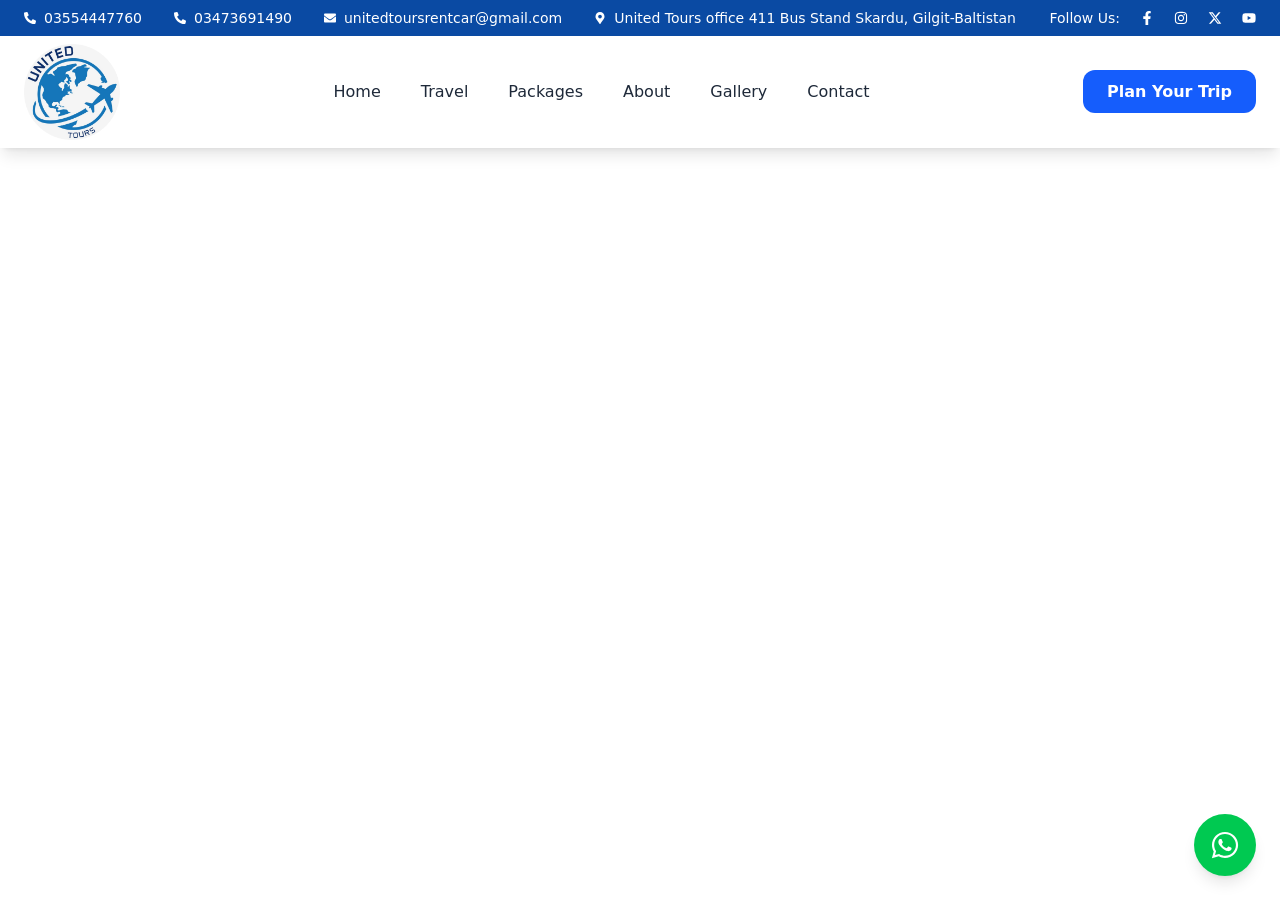
<file: index.html>
<!doctype html>
<html lang="en">
<head>
  <meta charset="UTF-8" />
  <link rel="icon" type="image/png" href="/logousvg.png" />
  <meta name="viewport" content="width=device-width, initial-scale=1.0" />
  <title>United Tours</title>
  <script type="module" crossorigin src="/assets/index-88pg0svN.js"></script>
  <link rel="stylesheet" crossorigin href="/assets/index-CH69u23Z.css">
</head>
<body>
  <div id="root"></div>
</body>
</html>
</file>
<file: assets/index-CH69u23Z.css>
/*! tailwindcss v4.3.0 | MIT License | https://tailwindcss.com */
@layer properties{@supports (((-webkit-hyphens:none)) and (not (margin-trim:inline))) or ((-moz-orient:inline) and (not (color:rgb(from red r g b)))){*,:before,:after,::backdrop{--tw-translate-x:0;--tw-translate-y:0;--tw-translate-z:0;--tw-rotate-x:initial;--tw-rotate-y:initial;--tw-rotate-z:initial;--tw-skew-x:initial;--tw-skew-y:initial;--tw-space-y-reverse:0;--tw-border-style:solid;--tw-gradient-position:initial;--tw-gradient-from:#0000;--tw-gradient-via:#0000;--tw-gradient-to:#0000;--tw-gradient-stops:initial;--tw-gradient-via-stops:initial;--tw-gradient-from-position:0%;--tw-gradient-via-position:50%;--tw-gradient-to-position:100%;--tw-leading:initial;--tw-font-weight:initial;--tw-tracking:initial;--tw-shadow:0 0 #0000;--tw-shadow-color:initial;--tw-shadow-alpha:100%;--tw-inset-shadow:0 0 #0000;--tw-inset-shadow-color:initial;--tw-inset-shadow-alpha:100%;--tw-ring-color:initial;--tw-ring-shadow:0 0 #0000;--tw-inset-ring-color:initial;--tw-inset-ring-shadow:0 0 #0000;--tw-ring-inset:initial;--tw-ring-offset-width:0px;--tw-ring-offset-color:#fff;--tw-ring-offset-shadow:0 0 #0000;--tw-blur:initial;--tw-brightness:initial;--tw-contrast:initial;--tw-grayscale:initial;--tw-hue-rotate:initial;--tw-invert:initial;--tw-opacity:initial;--tw-saturate:initial;--tw-sepia:initial;--tw-drop-shadow:initial;--tw-drop-shadow-color:initial;--tw-drop-shadow-alpha:100%;--tw-drop-shadow-size:initial;--tw-backdrop-blur:initial;--tw-backdrop-brightness:initial;--tw-backdrop-contrast:initial;--tw-backdrop-grayscale:initial;--tw-backdrop-hue-rotate:initial;--tw-backdrop-invert:initial;--tw-backdrop-opacity:initial;--tw-backdrop-saturate:initial;--tw-backdrop-sepia:initial;--tw-duration:initial;--tw-scale-x:1;--tw-scale-y:1;--tw-scale-z:1;--tw-content:""}}}@layer theme{:root,:host{--font-sans:ui-sans-serif, system-ui, sans-serif, "Apple Color Emoji", "Segoe UI Emoji", "Segoe UI Symbol", "Noto Color Emoji";--font-mono:ui-monospace, SFMono-Regular, Menlo, Monaco, Consolas, "Liberation Mono", "Courier New", monospace;--color-orange-500:oklch(70.5% .213 47.604);--color-green-500:oklch(72.3% .219 149.579);--color-green-600:oklch(62.7% .194 149.214);--color-cyan-500:oklch(71.5% .143 215.221);--color-cyan-600:oklch(60.9% .126 221.723);--color-blue-50:oklch(97% .014 254.604);--color-blue-100:oklch(93.2% .032 255.585);--color-blue-200:oklch(88.2% .059 254.128);--color-blue-400:oklch(70.7% .165 254.624);--color-blue-500:oklch(62.3% .214 259.815);--color-blue-600:oklch(54.6% .245 262.881);--color-blue-700:oklch(48.8% .243 264.376);--color-pink-600:oklch(59.2% .249 .584);--color-slate-50:oklch(98.4% .003 247.858);--color-slate-100:oklch(96.8% .007 247.896);--color-slate-300:oklch(86.9% .022 252.894);--color-slate-400:oklch(70.4% .04 256.788);--color-slate-500:oklch(55.4% .046 257.417);--color-slate-600:oklch(44.6% .043 257.281);--color-slate-700:oklch(37.2% .044 257.287);--color-slate-800:oklch(27.9% .041 260.031);--color-slate-900:oklch(20.8% .042 265.755);--color-gray-50:oklch(98.5% .002 247.839);--color-gray-100:oklch(96.7% .003 264.542);--color-gray-200:oklch(92.8% .006 264.531);--color-gray-400:oklch(70.7% .022 261.325);--color-gray-500:oklch(55.1% .027 264.364);--color-gray-600:oklch(44.6% .03 256.802);--color-gray-700:oklch(37.3% .034 259.733);--color-gray-800:oklch(27.8% .033 256.848);--color-gray-900:oklch(21% .034 264.665);--color-black:#000;--color-white:#fff;--spacing:.25rem;--container-xl:36rem;--container-2xl:42rem;--container-3xl:48rem;--container-6xl:72rem;--container-7xl:80rem;--text-xs:.75rem;--text-xs--line-height:calc(1 / .75);--text-sm:.875rem;--text-sm--line-height:calc(1.25 / .875);--text-base:1rem;--text-base--line-height:calc(1.5 / 1);--text-lg:1.125rem;--text-lg--line-height:calc(1.75 / 1.125);--text-xl:1.25rem;--text-xl--line-height:calc(1.75 / 1.25);--text-2xl:1.5rem;--text-2xl--line-height:calc(2 / 1.5);--text-3xl:1.875rem;--text-3xl--line-height:calc(2.25 / 1.875);--text-4xl:2.25rem;--text-4xl--line-height:calc(2.5 / 2.25);--text-5xl:3rem;--text-5xl--line-height:1;--text-6xl:3.75rem;--text-6xl--line-height:1;--text-7xl:4.5rem;--text-7xl--line-height:1;--font-weight-medium:500;--font-weight-semibold:600;--font-weight-bold:700;--font-weight-extrabold:800;--font-weight-black:900;--tracking-tight:-.025em;--tracking-wide:.025em;--tracking-wider:.05em;--tracking-widest:.1em;--leading-tight:1.25;--leading-relaxed:1.625;--radius-md:.375rem;--radius-lg:.5rem;--radius-xl:.75rem;--radius-2xl:1rem;--radius-3xl:1.5rem;--blur-sm:8px;--blur-md:12px;--default-transition-duration:.15s;--default-transition-timing-function:cubic-bezier(.4, 0, .2, 1);--default-font-family:var(--font-sans);--default-mono-font-family:var(--font-mono)}}@layer base{*,:after,:before,::backdrop{box-sizing:border-box;border:0 solid;margin:0;padding:0}::file-selector-button{box-sizing:border-box;border:0 solid;margin:0;padding:0}html,:host{-webkit-text-size-adjust:100%;tab-size:4;line-height:1.5;font-family:var(--default-font-family,ui-sans-serif, system-ui, sans-serif, "Apple Color Emoji", "Segoe UI Emoji", "Segoe UI Symbol", "Noto Color Emoji");font-feature-settings:var(--default-font-feature-settings,normal);font-variation-settings:var(--default-font-variation-settings,normal);-webkit-tap-highlight-color:transparent}hr{height:0;color:inherit;border-top-width:1px}abbr:where([title]){-webkit-text-decoration:underline dotted;text-decoration:underline dotted}h1,h2,h3,h4,h5,h6{font-size:inherit;font-weight:inherit}a{color:inherit;-webkit-text-decoration:inherit;-webkit-text-decoration:inherit;-webkit-text-decoration:inherit;-webkit-text-decoration:inherit;text-decoration:inherit}b,strong{font-weight:bolder}code,kbd,samp,pre{font-family:var(--default-mono-font-family,ui-monospace, SFMono-Regular, Menlo, Monaco, Consolas, "Liberation Mono", "Courier New", monospace);font-feature-settings:var(--default-mono-font-feature-settings,normal);font-variation-settings:var(--default-mono-font-variation-settings,normal);font-size:1em}small{font-size:80%}sub,sup{vertical-align:baseline;font-size:75%;line-height:0;position:relative}sub{bottom:-.25em}sup{top:-.5em}table{text-indent:0;border-color:inherit;border-collapse:collapse}:-moz-focusring{outline:auto}progress{vertical-align:baseline}summary{display:list-item}ol,ul,menu{list-style:none}img,svg,video,canvas,audio,iframe,embed,object{vertical-align:middle;display:block}img,video{max-width:100%;height:auto}button,input,select,optgroup,textarea{font:inherit;font-feature-settings:inherit;font-variation-settings:inherit;letter-spacing:inherit;color:inherit;opacity:1;background-color:#0000;border-radius:0}::file-selector-button{font:inherit;font-feature-settings:inherit;font-variation-settings:inherit;letter-spacing:inherit;color:inherit;opacity:1;background-color:#0000;border-radius:0}:where(select:is([multiple],[size])) optgroup{font-weight:bolder}:where(select:is([multiple],[size])) optgroup option{padding-inline-start:20px}::file-selector-button{margin-inline-end:4px}::placeholder{opacity:1}@supports (not ((-webkit-appearance:-apple-pay-button))) or (contain-intrinsic-size:1px){::placeholder{color:currentColor}@supports (color:color-mix(in lab, red, red)){::placeholder{color:color-mix(in oklab, currentcolor 50%, transparent)}}}textarea{resize:vertical}::-webkit-search-decoration{-webkit-appearance:none}::-webkit-date-and-time-value{min-height:1lh;text-align:inherit}::-webkit-datetime-edit{display:inline-flex}::-webkit-datetime-edit-fields-wrapper{padding:0}::-webkit-datetime-edit{padding-block:0}::-webkit-datetime-edit-year-field{padding-block:0}::-webkit-datetime-edit-month-field{padding-block:0}::-webkit-datetime-edit-day-field{padding-block:0}::-webkit-datetime-edit-hour-field{padding-block:0}::-webkit-datetime-edit-minute-field{padding-block:0}::-webkit-datetime-edit-second-field{padding-block:0}::-webkit-datetime-edit-millisecond-field{padding-block:0}::-webkit-datetime-edit-meridiem-field{padding-block:0}::-webkit-calendar-picker-indicator{line-height:1}:-moz-ui-invalid{box-shadow:none}button,input:where([type=button],[type=reset],[type=submit]){appearance:button}::file-selector-button{appearance:button}::-webkit-inner-spin-button{height:auto}::-webkit-outer-spin-button{height:auto}[hidden]:where(:not([hidden=until-found])){display:none!important}}@layer components;@layer utilities{.absolute{position:absolute}.fixed{position:fixed}.relative{position:relative}.inset-0{inset:calc(var(--spacing) * 0)}.-top-40{top:calc(var(--spacing) * -40)}.top-0{top:calc(var(--spacing) * 0)}.top-1\/2{top:50%}.top-4{top:calc(var(--spacing) * 4)}.right-0{right:calc(var(--spacing) * 0)}.right-4{right:calc(var(--spacing) * 4)}.right-6{right:calc(var(--spacing) * 6)}.bottom-0{bottom:calc(var(--spacing) * 0)}.bottom-6{bottom:calc(var(--spacing) * 6)}.left-0{left:calc(var(--spacing) * 0)}.left-5{left:calc(var(--spacing) * 5)}.z-10{z-index:10}.z-50{z-index:50}.mx-auto{margin-inline:auto}.my-5{margin-block:calc(var(--spacing) * 5)}.my-6{margin-block:calc(var(--spacing) * 6)}.mt-1{margin-top:calc(var(--spacing) * 1)}.mt-2{margin-top:calc(var(--spacing) * 2)}.mt-3{margin-top:calc(var(--spacing) * 3)}.mt-4{margin-top:calc(var(--spacing) * 4)}.mt-5{margin-top:calc(var(--spacing) * 5)}.mt-6{margin-top:calc(var(--spacing) * 6)}.mt-8{margin-top:calc(var(--spacing) * 8)}.mt-10{margin-top:calc(var(--spacing) * 10)}.mt-12{margin-top:calc(var(--spacing) * 12)}.mt-14{margin-top:calc(var(--spacing) * 14)}.mt-16{margin-top:calc(var(--spacing) * 16)}.mt-20{margin-top:calc(var(--spacing) * 20)}.mt-24{margin-top:calc(var(--spacing) * 24)}.mb-3{margin-bottom:calc(var(--spacing) * 3)}.mb-4{margin-bottom:calc(var(--spacing) * 4)}.mb-6{margin-bottom:calc(var(--spacing) * 6)}.mb-8{margin-bottom:calc(var(--spacing) * 8)}.mb-10{margin-bottom:calc(var(--spacing) * 10)}.mb-14{margin-bottom:calc(var(--spacing) * 14)}.mb-16{margin-bottom:calc(var(--spacing) * 16)}.ml-2{margin-left:calc(var(--spacing) * 2)}.ml-auto{margin-left:auto}.block{display:block}.flex{display:flex}.grid{display:grid}.hidden{display:none}.inline-block{display:inline-block}.inline-flex{display:inline-flex}.h-1{height:calc(var(--spacing) * 1)}.h-12{height:calc(var(--spacing) * 12)}.h-16{height:calc(var(--spacing) * 16)}.h-24{height:calc(var(--spacing) * 24)}.h-60{height:calc(var(--spacing) * 60)}.h-64{height:calc(var(--spacing) * 64)}.h-\[136px\]{height:136px}.h-\[450px\]{height:450px}.h-\[550px\]{height:550px}.h-full{height:100%}.max-h-0{max-height:calc(var(--spacing) * 0)}.max-h-\[600px\]{max-height:600px}.min-h-\[70px\]{min-height:70px}.min-h-screen{min-height:100vh}.w-12{width:calc(var(--spacing) * 12)}.w-16{width:calc(var(--spacing) * 16)}.w-\[450px\]{width:450px}.w-auto{width:auto}.w-full{width:100%}.max-w-2xl{max-width:var(--container-2xl)}.max-w-3xl{max-width:var(--container-3xl)}.max-w-6xl{max-width:var(--container-6xl)}.max-w-7xl{max-width:var(--container-7xl)}.max-w-xl{max-width:var(--container-xl)}.-translate-y-1\/2{--tw-translate-y:calc(calc(1 / 2 * 100%) * -1);translate:var(--tw-translate-x) var(--tw-translate-y)}.transform{transform:var(--tw-rotate-x,) var(--tw-rotate-y,) var(--tw-rotate-z,) var(--tw-skew-x,) var(--tw-skew-y,)}.cursor-pointer{cursor:pointer}.resize-none{resize:none}.auto-rows-\[220px\]{grid-auto-rows:220px}.grid-cols-1{grid-template-columns:repeat(1,minmax(0,1fr))}.grid-cols-2{grid-template-columns:repeat(2,minmax(0,1fr))}.grid-cols-3{grid-template-columns:repeat(3,minmax(0,1fr))}.flex-col{flex-direction:column}.items-center{align-items:center}.items-start{align-items:flex-start}.justify-between{justify-content:space-between}.justify-center{justify-content:center}.gap-2{gap:calc(var(--spacing) * 2)}.gap-3{gap:calc(var(--spacing) * 3)}.gap-4{gap:calc(var(--spacing) * 4)}.gap-5{gap:calc(var(--spacing) * 5)}.gap-6{gap:calc(var(--spacing) * 6)}.gap-8{gap:calc(var(--spacing) * 8)}.gap-10{gap:calc(var(--spacing) * 10)}.gap-12{gap:calc(var(--spacing) * 12)}.gap-16{gap:calc(var(--spacing) * 16)}:where(.space-y-2>:not(:last-child)){--tw-space-y-reverse:0;margin-block-start:calc(calc(var(--spacing) * 2) * var(--tw-space-y-reverse));margin-block-end:calc(calc(var(--spacing) * 2) * calc(1 - var(--tw-space-y-reverse)))}:where(.space-y-3>:not(:last-child)){--tw-space-y-reverse:0;margin-block-start:calc(calc(var(--spacing) * 3) * var(--tw-space-y-reverse));margin-block-end:calc(calc(var(--spacing) * 3) * calc(1 - var(--tw-space-y-reverse)))}:where(.space-y-5>:not(:last-child)){--tw-space-y-reverse:0;margin-block-start:calc(calc(var(--spacing) * 5) * var(--tw-space-y-reverse));margin-block-end:calc(calc(var(--spacing) * 5) * calc(1 - var(--tw-space-y-reverse)))}:where(.space-y-6>:not(:last-child)){--tw-space-y-reverse:0;margin-block-start:calc(calc(var(--spacing) * 6) * var(--tw-space-y-reverse));margin-block-end:calc(calc(var(--spacing) * 6) * calc(1 - var(--tw-space-y-reverse)))}:where(.space-y-8>:not(:last-child)){--tw-space-y-reverse:0;margin-block-start:calc(calc(var(--spacing) * 8) * var(--tw-space-y-reverse));margin-block-end:calc(calc(var(--spacing) * 8) * calc(1 - var(--tw-space-y-reverse)))}.gap-x-10{column-gap:calc(var(--spacing) * 10)}.gap-y-4{row-gap:calc(var(--spacing) * 4)}.overflow-hidden{overflow:hidden}.rounded-2xl{border-radius:var(--radius-2xl)}.rounded-3xl{border-radius:var(--radius-3xl)}.rounded-full{border-radius:3.40282e38px}.rounded-lg{border-radius:var(--radius-lg)}.rounded-md{border-radius:var(--radius-md)}.rounded-xl{border-radius:var(--radius-xl)}.border{border-style:var(--tw-border-style);border-width:1px}.border-2{border-style:var(--tw-border-style);border-width:2px}.border-t{border-top-style:var(--tw-border-style);border-top-width:1px}.border-b{border-bottom-style:var(--tw-border-style);border-bottom-width:1px}.border-blue-100{border-color:var(--color-blue-100)}.border-blue-200{border-color:var(--color-blue-200)}.border-blue-600{border-color:var(--color-blue-600)}.border-gray-100{border-color:var(--color-gray-100)}.border-gray-200{border-color:var(--color-gray-200)}.border-slate-100{border-color:var(--color-slate-100)}.border-white\/10{border-color:#ffffff1a}@supports (color:color-mix(in lab, red, red)){.border-white\/10{border-color:color-mix(in oklab, var(--color-white) 10%, transparent)}}.bg-\[\#0A4AA3\]{background-color:#0a4aa3}.bg-\[\#f7f9fc\]{background-color:#f7f9fc}.bg-\[\#f8fafc\]{background-color:#f8fafc}.bg-blue-50{background-color:var(--color-blue-50)}.bg-blue-100{background-color:var(--color-blue-100)}.bg-blue-600{background-color:var(--color-blue-600)}.bg-blue-600\/20{background-color:#155dfc33}@supports (color:color-mix(in lab, red, red)){.bg-blue-600\/20{background-color:color-mix(in oklab, var(--color-blue-600) 20%, transparent)}}.bg-cyan-500\/10{background-color:#00b7d71a}@supports (color:color-mix(in lab, red, red)){.bg-cyan-500\/10{background-color:color-mix(in oklab, var(--color-cyan-500) 10%, transparent)}}.bg-green-500{background-color:var(--color-green-500)}.bg-slate-50{background-color:var(--color-slate-50)}.bg-white{background-color:var(--color-white)}.bg-white\/5{background-color:#ffffff0d}@supports (color:color-mix(in lab, red, red)){.bg-white\/5{background-color:color-mix(in oklab, var(--color-white) 5%, transparent)}}.bg-white\/10{background-color:#ffffff1a}@supports (color:color-mix(in lab, red, red)){.bg-white\/10{background-color:color-mix(in oklab, var(--color-white) 10%, transparent)}}.bg-gradient-to-b{--tw-gradient-position:to bottom in oklab;background-image:linear-gradient(var(--tw-gradient-stops))}.bg-gradient-to-br{--tw-gradient-position:to bottom right in oklab;background-image:linear-gradient(var(--tw-gradient-stops))}.bg-gradient-to-r{--tw-gradient-position:to right in oklab;background-image:linear-gradient(var(--tw-gradient-stops))}.from-\[\#041B3D\]\/90{--tw-gradient-from:oklab(22.7418% -.0150702 -.0702003/.9);--tw-gradient-stops:var(--tw-gradient-via-stops,var(--tw-gradient-position), var(--tw-gradient-from) var(--tw-gradient-from-position), var(--tw-gradient-to) var(--tw-gradient-to-position))}.from-\[\#081A36\]{--tw-gradient-from:#081a36;--tw-gradient-stops:var(--tw-gradient-via-stops,var(--tw-gradient-position), var(--tw-gradient-from) var(--tw-gradient-from-position), var(--tw-gradient-to) var(--tw-gradient-to-position))}.from-white{--tw-gradient-from:var(--color-white);--tw-gradient-stops:var(--tw-gradient-via-stops,var(--tw-gradient-position), var(--tw-gradient-from) var(--tw-gradient-from-position), var(--tw-gradient-to) var(--tw-gradient-to-position))}.via-\[\#0A1E42\]{--tw-gradient-via:#0a1e42;--tw-gradient-via-stops:var(--tw-gradient-position), var(--tw-gradient-from) var(--tw-gradient-from-position), var(--tw-gradient-via) var(--tw-gradient-via-position), var(--tw-gradient-to) var(--tw-gradient-to-position);--tw-gradient-stops:var(--tw-gradient-via-stops)}.via-\[\#041B3D\]\/60{--tw-gradient-via:oklab(22.7418% -.0150702 -.0702003/.6);--tw-gradient-via-stops:var(--tw-gradient-position), var(--tw-gradient-from) var(--tw-gradient-from-position), var(--tw-gradient-via) var(--tw-gradient-via-position), var(--tw-gradient-to) var(--tw-gradient-to-position);--tw-gradient-stops:var(--tw-gradient-via-stops)}.via-slate-50{--tw-gradient-via:var(--color-slate-50);--tw-gradient-via-stops:var(--tw-gradient-position), var(--tw-gradient-from) var(--tw-gradient-from-position), var(--tw-gradient-via) var(--tw-gradient-via-position), var(--tw-gradient-to) var(--tw-gradient-to-position);--tw-gradient-stops:var(--tw-gradient-via-stops)}.to-\[\#061426\]{--tw-gradient-to:#061426;--tw-gradient-stops:var(--tw-gradient-via-stops,var(--tw-gradient-position), var(--tw-gradient-from) var(--tw-gradient-from-position), var(--tw-gradient-to) var(--tw-gradient-to-position))}.to-black\/20{--tw-gradient-to:#0003}@supports (color:color-mix(in lab, red, red)){.to-black\/20{--tw-gradient-to:color-mix(in oklab, var(--color-black) 20%, transparent)}}.to-black\/20{--tw-gradient-stops:var(--tw-gradient-via-stops,var(--tw-gradient-position), var(--tw-gradient-from) var(--tw-gradient-from-position), var(--tw-gradient-to) var(--tw-gradient-to-position))}.to-white{--tw-gradient-to:var(--color-white);--tw-gradient-stops:var(--tw-gradient-via-stops,var(--tw-gradient-position), var(--tw-gradient-from) var(--tw-gradient-from-position), var(--tw-gradient-to) var(--tw-gradient-to-position))}.bg-cover{background-size:cover}.bg-center{background-position:50%}.bg-no-repeat{background-repeat:no-repeat}.object-cover{object-fit:cover}.p-4{padding:calc(var(--spacing) * 4)}.p-5{padding:calc(var(--spacing) * 5)}.p-6{padding:calc(var(--spacing) * 6)}.px-1{padding-inline:calc(var(--spacing) * 1)}.px-3{padding-inline:calc(var(--spacing) * 3)}.px-4{padding-inline:calc(var(--spacing) * 4)}.px-5{padding-inline:calc(var(--spacing) * 5)}.px-6{padding-inline:calc(var(--spacing) * 6)}.px-7{padding-inline:calc(var(--spacing) * 7)}.px-8{padding-inline:calc(var(--spacing) * 8)}.px-10{padding-inline:calc(var(--spacing) * 10)}.py-1{padding-block:calc(var(--spacing) * 1)}.py-1\.5{padding-block:calc(var(--spacing) * 1.5)}.py-2{padding-block:calc(var(--spacing) * 2)}.py-2\.5{padding-block:calc(var(--spacing) * 2.5)}.py-3{padding-block:calc(var(--spacing) * 3)}.py-4{padding-block:calc(var(--spacing) * 4)}.py-6{padding-block:calc(var(--spacing) * 6)}.py-12{padding-block:calc(var(--spacing) * 12)}.py-20{padding-block:calc(var(--spacing) * 20)}.py-24{padding-block:calc(var(--spacing) * 24)}.pt-20{padding-top:calc(var(--spacing) * 20)}.pt-24{padding-top:calc(var(--spacing) * 24)}.pt-28{padding-top:calc(var(--spacing) * 28)}.pt-32{padding-top:calc(var(--spacing) * 32)}.pr-5{padding-right:calc(var(--spacing) * 5)}.pb-12{padding-bottom:calc(var(--spacing) * 12)}.pb-20{padding-bottom:calc(var(--spacing) * 20)}.pb-24{padding-bottom:calc(var(--spacing) * 24)}.pl-14{padding-left:calc(var(--spacing) * 14)}.text-center{text-align:center}.font-\[Poppins\]{font-family:Poppins}.text-2xl{font-size:var(--text-2xl);line-height:var(--tw-leading,var(--text-2xl--line-height))}.text-3xl{font-size:var(--text-3xl);line-height:var(--tw-leading,var(--text-3xl--line-height))}.text-4xl{font-size:var(--text-4xl);line-height:var(--tw-leading,var(--text-4xl--line-height))}.text-5xl{font-size:var(--text-5xl);line-height:var(--tw-leading,var(--text-5xl--line-height))}.text-base{font-size:var(--text-base);line-height:var(--tw-leading,var(--text-base--line-height))}.text-lg{font-size:var(--text-lg);line-height:var(--tw-leading,var(--text-lg--line-height))}.text-sm{font-size:var(--text-sm);line-height:var(--tw-leading,var(--text-sm--line-height))}.text-xl{font-size:var(--text-xl);line-height:var(--tw-leading,var(--text-xl--line-height))}.text-xs{font-size:var(--text-xs);line-height:var(--tw-leading,var(--text-xs--line-height))}.text-\[2\.5rem\]{font-size:2.5rem}.leading-5{--tw-leading:calc(var(--spacing) * 5);line-height:calc(var(--spacing) * 5)}.leading-7{--tw-leading:calc(var(--spacing) * 7);line-height:calc(var(--spacing) * 7)}.leading-8{--tw-leading:calc(var(--spacing) * 8);line-height:calc(var(--spacing) * 8)}.leading-9{--tw-leading:calc(var(--spacing) * 9);line-height:calc(var(--spacing) * 9)}.leading-\[1\.05\]{--tw-leading:1.05;line-height:1.05}.leading-relaxed{--tw-leading:var(--leading-relaxed);line-height:var(--leading-relaxed)}.leading-tight{--tw-leading:var(--leading-tight);line-height:var(--leading-tight)}.font-black{--tw-font-weight:var(--font-weight-black);font-weight:var(--font-weight-black)}.font-bold{--tw-font-weight:var(--font-weight-bold);font-weight:var(--font-weight-bold)}.font-extrabold{--tw-font-weight:var(--font-weight-extrabold);font-weight:var(--font-weight-extrabold)}.font-medium{--tw-font-weight:var(--font-weight-medium);font-weight:var(--font-weight-medium)}.font-semibold{--tw-font-weight:var(--font-weight-semibold);font-weight:var(--font-weight-semibold)}.tracking-\[0\.25em\]{--tw-tracking:.25em;letter-spacing:.25em}.tracking-\[2px\]{--tw-tracking:2px;letter-spacing:2px}.tracking-\[3px\]{--tw-tracking:3px;letter-spacing:3px}.tracking-tight{--tw-tracking:var(--tracking-tight);letter-spacing:var(--tracking-tight)}.tracking-wide{--tw-tracking:var(--tracking-wide);letter-spacing:var(--tracking-wide)}.tracking-wider{--tw-tracking:var(--tracking-wider);letter-spacing:var(--tracking-wider)}.tracking-widest{--tw-tracking:var(--tracking-widest);letter-spacing:var(--tracking-widest)}.text-\[\#2947a3\]{color:#2947a3}.text-\[\#071633\]{color:#071633}.text-blue-500{color:var(--color-blue-500)}.text-blue-600{color:var(--color-blue-600)}.text-blue-700{color:var(--color-blue-700)}.text-cyan-600{color:var(--color-cyan-600)}.text-gray-200{color:var(--color-gray-200)}.text-gray-400{color:var(--color-gray-400)}.text-gray-500{color:var(--color-gray-500)}.text-gray-600{color:var(--color-gray-600)}.text-gray-700{color:var(--color-gray-700)}.text-gray-800{color:var(--color-gray-800)}.text-gray-900{color:var(--color-gray-900)}.text-green-600{color:var(--color-green-600)}.text-slate-300{color:var(--color-slate-300)}.text-slate-400{color:var(--color-slate-400)}.text-slate-500{color:var(--color-slate-500)}.text-slate-600{color:var(--color-slate-600)}.text-slate-700{color:var(--color-slate-700)}.text-slate-800{color:var(--color-slate-800)}.text-slate-900{color:var(--color-slate-900)}.text-white{color:var(--color-white)}.uppercase{text-transform:uppercase}.shadow-lg{--tw-shadow:0 10px 15px -3px var(--tw-shadow-color,#0000001a), 0 4px 6px -4px var(--tw-shadow-color,#0000001a);box-shadow:var(--tw-inset-shadow), var(--tw-inset-ring-shadow), var(--tw-ring-offset-shadow), var(--tw-ring-shadow), var(--tw-shadow)}.shadow-md{--tw-shadow:0 4px 6px -1px var(--tw-shadow-color,#0000001a), 0 2px 4px -2px var(--tw-shadow-color,#0000001a);box-shadow:var(--tw-inset-shadow), var(--tw-inset-ring-shadow), var(--tw-ring-offset-shadow), var(--tw-ring-shadow), var(--tw-shadow)}.shadow-sm{--tw-shadow:0 1px 3px 0 var(--tw-shadow-color,#0000001a), 0 1px 2px -1px var(--tw-shadow-color,#0000001a);box-shadow:var(--tw-inset-shadow), var(--tw-inset-ring-shadow), var(--tw-ring-offset-shadow), var(--tw-ring-shadow), var(--tw-shadow)}.shadow-xl{--tw-shadow:0 20px 25px -5px var(--tw-shadow-color,#0000001a), 0 8px 10px -6px var(--tw-shadow-color,#0000001a);box-shadow:var(--tw-inset-shadow), var(--tw-inset-ring-shadow), var(--tw-ring-offset-shadow), var(--tw-ring-shadow), var(--tw-shadow)}.blur-\[140px\]{--tw-blur:blur(140px);filter:var(--tw-blur,) var(--tw-brightness,) var(--tw-contrast,) var(--tw-grayscale,) var(--tw-hue-rotate,) var(--tw-invert,) var(--tw-saturate,) var(--tw-sepia,) var(--tw-drop-shadow,)}.filter{filter:var(--tw-blur,) var(--tw-brightness,) var(--tw-contrast,) var(--tw-grayscale,) var(--tw-hue-rotate,) var(--tw-invert,) var(--tw-saturate,) var(--tw-sepia,) var(--tw-drop-shadow,)}.backdrop-blur{--tw-backdrop-blur:blur(8px);-webkit-backdrop-filter:var(--tw-backdrop-blur,) var(--tw-backdrop-brightness,) var(--tw-backdrop-contrast,) var(--tw-backdrop-grayscale,) var(--tw-backdrop-hue-rotate,) var(--tw-backdrop-invert,) var(--tw-backdrop-opacity,) var(--tw-backdrop-saturate,) var(--tw-backdrop-sepia,);backdrop-filter:var(--tw-backdrop-blur,) var(--tw-backdrop-brightness,) var(--tw-backdrop-contrast,) var(--tw-backdrop-grayscale,) var(--tw-backdrop-hue-rotate,) var(--tw-backdrop-invert,) var(--tw-backdrop-opacity,) var(--tw-backdrop-saturate,) var(--tw-backdrop-sepia,)}.backdrop-blur-md{--tw-backdrop-blur:blur(var(--blur-md));-webkit-backdrop-filter:var(--tw-backdrop-blur,) var(--tw-backdrop-brightness,) var(--tw-backdrop-contrast,) var(--tw-backdrop-grayscale,) var(--tw-backdrop-hue-rotate,) var(--tw-backdrop-invert,) var(--tw-backdrop-opacity,) var(--tw-backdrop-saturate,) var(--tw-backdrop-sepia,);backdrop-filter:var(--tw-backdrop-blur,) var(--tw-backdrop-brightness,) var(--tw-backdrop-contrast,) var(--tw-backdrop-grayscale,) var(--tw-backdrop-hue-rotate,) var(--tw-backdrop-invert,) var(--tw-backdrop-opacity,) var(--tw-backdrop-saturate,) var(--tw-backdrop-sepia,)}.backdrop-blur-sm{--tw-backdrop-blur:blur(var(--blur-sm));-webkit-backdrop-filter:var(--tw-backdrop-blur,) var(--tw-backdrop-brightness,) var(--tw-backdrop-contrast,) var(--tw-backdrop-grayscale,) var(--tw-backdrop-hue-rotate,) var(--tw-backdrop-invert,) var(--tw-backdrop-opacity,) var(--tw-backdrop-saturate,) var(--tw-backdrop-sepia,);backdrop-filter:var(--tw-backdrop-blur,) var(--tw-backdrop-brightness,) var(--tw-backdrop-contrast,) var(--tw-backdrop-grayscale,) var(--tw-backdrop-hue-rotate,) var(--tw-backdrop-invert,) var(--tw-backdrop-opacity,) var(--tw-backdrop-saturate,) var(--tw-backdrop-sepia,)}.transition{transition-property:color,background-color,border-color,outline-color,text-decoration-color,fill,stroke,--tw-gradient-from,--tw-gradient-via,--tw-gradient-to,opacity,box-shadow,transform,translate,scale,rotate,filter,-webkit-backdrop-filter,backdrop-filter,display,content-visibility,overlay,pointer-events;transition-timing-function:var(--tw-ease,var(--default-transition-timing-function));transition-duration:var(--tw-duration,var(--default-transition-duration))}.transition-all{transition-property:all;transition-timing-function:var(--tw-ease,var(--default-transition-timing-function));transition-duration:var(--tw-duration,var(--default-transition-duration))}.transition-transform{transition-property:transform,translate,scale,rotate;transition-timing-function:var(--tw-ease,var(--default-transition-timing-function));transition-duration:var(--tw-duration,var(--default-transition-duration))}.duration-300{--tw-duration:.3s;transition-duration:.3s}.duration-500{--tw-duration:.5s;transition-duration:.5s}.duration-700{--tw-duration:.7s;transition-duration:.7s}.outline-none{--tw-outline-style:none;outline-style:none}@media (hover:hover){.group-hover\:scale-105:is(:where(.group):hover *){--tw-scale-x:105%;--tw-scale-y:105%;--tw-scale-z:105%;scale:var(--tw-scale-x) var(--tw-scale-y)}.group-hover\:scale-110:is(:where(.group):hover *){--tw-scale-x:110%;--tw-scale-y:110%;--tw-scale-z:110%;scale:var(--tw-scale-x) var(--tw-scale-y)}}.after\:absolute:after{content:var(--tw-content);position:absolute}.after\:-bottom-2:after{content:var(--tw-content);bottom:calc(var(--spacing) * -2)}.after\:left-0:after{content:var(--tw-content);left:calc(var(--spacing) * 0)}.after\:h-\[2px\]:after{content:var(--tw-content);height:2px}.after\:w-0:after{content:var(--tw-content);width:calc(var(--spacing) * 0)}.after\:w-full:after{content:var(--tw-content);width:100%}.after\:bg-blue-600:after{content:var(--tw-content);background-color:var(--color-blue-600)}.after\:transition-all:after{content:var(--tw-content);transition-property:all;transition-timing-function:var(--tw-ease,var(--default-transition-timing-function));transition-duration:var(--tw-duration,var(--default-transition-duration))}@media (hover:hover){.hover\:-translate-y-2:hover{--tw-translate-y:calc(var(--spacing) * -2);translate:var(--tw-translate-x) var(--tw-translate-y)}.hover\:-translate-y-3:hover{--tw-translate-y:calc(var(--spacing) * -3);translate:var(--tw-translate-x) var(--tw-translate-y)}.hover\:scale-110:hover{--tw-scale-x:110%;--tw-scale-y:110%;--tw-scale-z:110%;scale:var(--tw-scale-x) var(--tw-scale-y)}.hover\:gap-3:hover{gap:calc(var(--spacing) * 3)}.hover\:border-blue-200:hover{border-color:var(--color-blue-200)}.hover\:border-blue-600:hover{border-color:var(--color-blue-600)}.hover\:border-orange-500\/30:hover{border-color:#fe6e004d}@supports (color:color-mix(in lab, red, red)){.hover\:border-orange-500\/30:hover{border-color:color-mix(in oklab, var(--color-orange-500) 30%, transparent)}}.hover\:bg-blue-100:hover{background-color:var(--color-blue-100)}.hover\:bg-blue-600:hover{background-color:var(--color-blue-600)}.hover\:bg-blue-700:hover{background-color:var(--color-blue-700)}.hover\:bg-gray-50:hover{background-color:var(--color-gray-50)}.hover\:bg-gray-100:hover{background-color:var(--color-gray-100)}.hover\:bg-green-600:hover{background-color:var(--color-green-600)}.hover\:bg-pink-600:hover{background-color:var(--color-pink-600)}.hover\:bg-slate-100:hover{background-color:var(--color-slate-100)}.hover\:text-blue-400:hover{color:var(--color-blue-400)}.hover\:text-blue-600:hover{color:var(--color-blue-600)}.hover\:text-gray-200:hover{color:var(--color-gray-200)}.hover\:text-white:hover{color:var(--color-white)}.hover\:shadow-2xl:hover{--tw-shadow:0 25px 50px -12px var(--tw-shadow-color,#00000040);box-shadow:var(--tw-inset-shadow), var(--tw-inset-ring-shadow), var(--tw-ring-offset-shadow), var(--tw-ring-shadow), var(--tw-shadow)}.hover\:shadow-lg:hover{--tw-shadow:0 10px 15px -3px var(--tw-shadow-color,#0000001a), 0 4px 6px -4px var(--tw-shadow-color,#0000001a);box-shadow:var(--tw-inset-shadow), var(--tw-inset-ring-shadow), var(--tw-ring-offset-shadow), var(--tw-ring-shadow), var(--tw-shadow)}.hover\:shadow-xl:hover{--tw-shadow:0 20px 25px -5px var(--tw-shadow-color,#0000001a), 0 8px 10px -6px var(--tw-shadow-color,#0000001a);box-shadow:var(--tw-inset-shadow), var(--tw-inset-ring-shadow), var(--tw-ring-offset-shadow), var(--tw-ring-shadow), var(--tw-shadow)}.hover\:after\:w-full:hover:after{content:var(--tw-content);width:100%}}.focus\:border-blue-600:focus{border-color:var(--color-blue-600)}@media (width>=40rem){.sm\:h-20{height:calc(var(--spacing) * 20)}.sm\:h-\[650px\]{height:650px}.sm\:grid-cols-2{grid-template-columns:repeat(2,minmax(0,1fr))}.sm\:flex-row{flex-direction:row}.sm\:px-8{padding-inline:calc(var(--spacing) * 8)}.sm\:text-3xl{font-size:var(--text-3xl);line-height:var(--tw-leading,var(--text-3xl--line-height))}.sm\:text-6xl{font-size:var(--text-6xl);line-height:var(--tw-leading,var(--text-6xl--line-height))}.sm\:text-base{font-size:var(--text-base);line-height:var(--tw-leading,var(--text-base--line-height))}.sm\:text-lg{font-size:var(--text-lg);line-height:var(--tw-leading,var(--text-lg--line-height))}.sm\:text-sm{font-size:var(--text-sm);line-height:var(--tw-leading,var(--text-sm--line-height))}}@media (width>=48rem){.md\:col-span-1{grid-column:span 1/span 1}.md\:col-span-2{grid-column:span 2/span 2}.md\:col-span-3{grid-column:span 3/span 3}.md\:row-span-2{grid-row:span 2/span 2}.md\:mt-10{margin-top:calc(var(--spacing) * 10)}.md\:mt-12{margin-top:calc(var(--spacing) * 12)}.md\:mt-16{margin-top:calc(var(--spacing) * 16)}.md\:flex{display:flex}.md\:hidden{display:none}.md\:h-\[500px\]{height:500px}.md\:h-\[800px\]{height:800px}.md\:grid-cols-2{grid-template-columns:repeat(2,minmax(0,1fr))}.md\:grid-cols-3{grid-template-columns:repeat(3,minmax(0,1fr))}.md\:grid-cols-4{grid-template-columns:repeat(4,minmax(0,1fr))}.md\:gap-6{gap:calc(var(--spacing) * 6)}.md\:gap-8{gap:calc(var(--spacing) * 8)}.md\:rounded-3xl{border-radius:var(--radius-3xl)}.md\:p-6{padding:calc(var(--spacing) * 6)}.md\:p-8{padding:calc(var(--spacing) * 8)}.md\:px-4{padding-inline:calc(var(--spacing) * 4)}.md\:px-6{padding-inline:calc(var(--spacing) * 6)}.md\:px-10{padding-inline:calc(var(--spacing) * 10)}.md\:py-2{padding-block:calc(var(--spacing) * 2)}.md\:py-4{padding-block:calc(var(--spacing) * 4)}.md\:py-16{padding-block:calc(var(--spacing) * 16)}.md\:pt-32{padding-top:calc(var(--spacing) * 32)}.md\:pb-20{padding-bottom:calc(var(--spacing) * 20)}.md\:text-3xl{font-size:var(--text-3xl);line-height:var(--tw-leading,var(--text-3xl--line-height))}.md\:text-4xl{font-size:var(--text-4xl);line-height:var(--tw-leading,var(--text-4xl--line-height))}.md\:text-5xl{font-size:var(--text-5xl);line-height:var(--tw-leading,var(--text-5xl--line-height))}.md\:text-6xl{font-size:var(--text-6xl);line-height:var(--tw-leading,var(--text-6xl--line-height))}.md\:text-base{font-size:var(--text-base);line-height:var(--tw-leading,var(--text-base--line-height))}.md\:text-lg{font-size:var(--text-lg);line-height:var(--tw-leading,var(--text-lg--line-height))}.md\:text-sm{font-size:var(--text-sm);line-height:var(--tw-leading,var(--text-sm--line-height))}.md\:leading-8{--tw-leading:calc(var(--spacing) * 8);line-height:calc(var(--spacing) * 8)}.md\:tracking-widest{--tw-tracking:var(--tracking-widest);letter-spacing:var(--tracking-widest)}}@media (width>=64rem){.lg\:col-span-2{grid-column:span 2/span 2}.lg\:mt-0{margin-top:calc(var(--spacing) * 0)}.lg\:block{display:block}.lg\:flex{display:flex}.lg\:hidden{display:none}.lg\:h-24{height:calc(var(--spacing) * 24)}.lg\:h-28{height:calc(var(--spacing) * 28)}.lg\:h-\[152px\]{height:152px}.lg\:h-\[950px\]{height:950px}.lg\:grid-cols-2{grid-template-columns:repeat(2,minmax(0,1fr))}.lg\:grid-cols-3{grid-template-columns:repeat(3,minmax(0,1fr))}.lg\:grid-cols-6{grid-template-columns:repeat(6,minmax(0,1fr))}.lg\:flex-row{flex-direction:row}.lg\:px-12{padding-inline:calc(var(--spacing) * 12)}.lg\:text-5xl{font-size:var(--text-5xl);line-height:var(--tw-leading,var(--text-5xl--line-height))}.lg\:text-7xl{font-size:var(--text-7xl);line-height:var(--tw-leading,var(--text-7xl--line-height))}.lg\:text-xl{font-size:var(--text-xl);line-height:var(--tw-leading,var(--text-xl--line-height))}}}@property --tw-translate-x{syntax:"*";inherits:false;initial-value:0}@property --tw-translate-y{syntax:"*";inherits:false;initial-value:0}@property --tw-translate-z{syntax:"*";inherits:false;initial-value:0}@property --tw-rotate-x{syntax:"*";inherits:false}@property --tw-rotate-y{syntax:"*";inherits:false}@property --tw-rotate-z{syntax:"*";inherits:false}@property --tw-skew-x{syntax:"*";inherits:false}@property --tw-skew-y{syntax:"*";inherits:false}@property --tw-space-y-reverse{syntax:"*";inherits:false;initial-value:0}@property --tw-border-style{syntax:"*";inherits:false;initial-value:solid}@property --tw-gradient-position{syntax:"*";inherits:false}@property --tw-gradient-from{syntax:"<color>";inherits:false;initial-value:#0000}@property --tw-gradient-via{syntax:"<color>";inherits:false;initial-value:#0000}@property --tw-gradient-to{syntax:"<color>";inherits:false;initial-value:#0000}@property --tw-gradient-stops{syntax:"*";inherits:false}@property --tw-gradient-via-stops{syntax:"*";inherits:false}@property --tw-gradient-from-position{syntax:"<length-percentage>";inherits:false;initial-value:0%}@property --tw-gradient-via-position{syntax:"<length-percentage>";inherits:false;initial-value:50%}@property --tw-gradient-to-position{syntax:"<length-percentage>";inherits:false;initial-value:100%}@property --tw-leading{syntax:"*";inherits:false}@property --tw-font-weight{syntax:"*";inherits:false}@property --tw-tracking{syntax:"*";inherits:false}@property --tw-shadow{syntax:"*";inherits:false;initial-value:0 0 #0000}@property --tw-shadow-color{syntax:"*";inherits:false}@property --tw-shadow-alpha{syntax:"<percentage>";inherits:false;initial-value:100%}@property --tw-inset-shadow{syntax:"*";inherits:false;initial-value:0 0 #0000}@property --tw-inset-shadow-color{syntax:"*";inherits:false}@property --tw-inset-shadow-alpha{syntax:"<percentage>";inherits:false;initial-value:100%}@property --tw-ring-color{syntax:"*";inherits:false}@property --tw-ring-shadow{syntax:"*";inherits:false;initial-value:0 0 #0000}@property --tw-inset-ring-color{syntax:"*";inherits:false}@property --tw-inset-ring-shadow{syntax:"*";inherits:false;initial-value:0 0 #0000}@property --tw-ring-inset{syntax:"*";inherits:false}@property --tw-ring-offset-width{syntax:"<length>";inherits:false;initial-value:0}@property --tw-ring-offset-color{syntax:"*";inherits:false;initial-value:#fff}@property --tw-ring-offset-shadow{syntax:"*";inherits:false;initial-value:0 0 #0000}@property --tw-blur{syntax:"*";inherits:false}@property --tw-brightness{syntax:"*";inherits:false}@property --tw-contrast{syntax:"*";inherits:false}@property --tw-grayscale{syntax:"*";inherits:false}@property --tw-hue-rotate{syntax:"*";inherits:false}@property --tw-invert{syntax:"*";inherits:false}@property --tw-opacity{syntax:"*";inherits:false}@property --tw-saturate{syntax:"*";inherits:false}@property --tw-sepia{syntax:"*";inherits:false}@property --tw-drop-shadow{syntax:"*";inherits:false}@property --tw-drop-shadow-color{syntax:"*";inherits:false}@property --tw-drop-shadow-alpha{syntax:"<percentage>";inherits:false;initial-value:100%}@property --tw-drop-shadow-size{syntax:"*";inherits:false}@property --tw-backdrop-blur{syntax:"*";inherits:false}@property --tw-backdrop-brightness{syntax:"*";inherits:false}@property --tw-backdrop-contrast{syntax:"*";inherits:false}@property --tw-backdrop-grayscale{syntax:"*";inherits:false}@property --tw-backdrop-hue-rotate{syntax:"*";inherits:false}@property --tw-backdrop-invert{syntax:"*";inherits:false}@property --tw-backdrop-opacity{syntax:"*";inherits:false}@property --tw-backdrop-saturate{syntax:"*";inherits:false}@property --tw-backdrop-sepia{syntax:"*";inherits:false}@property --tw-duration{syntax:"*";inherits:false}@property --tw-scale-x{syntax:"*";inherits:false;initial-value:1}@property --tw-scale-y{syntax:"*";inherits:false;initial-value:1}@property --tw-scale-z{syntax:"*";inherits:false;initial-value:1}@property --tw-content{syntax:"*";inherits:false;initial-value:""}
</file>
